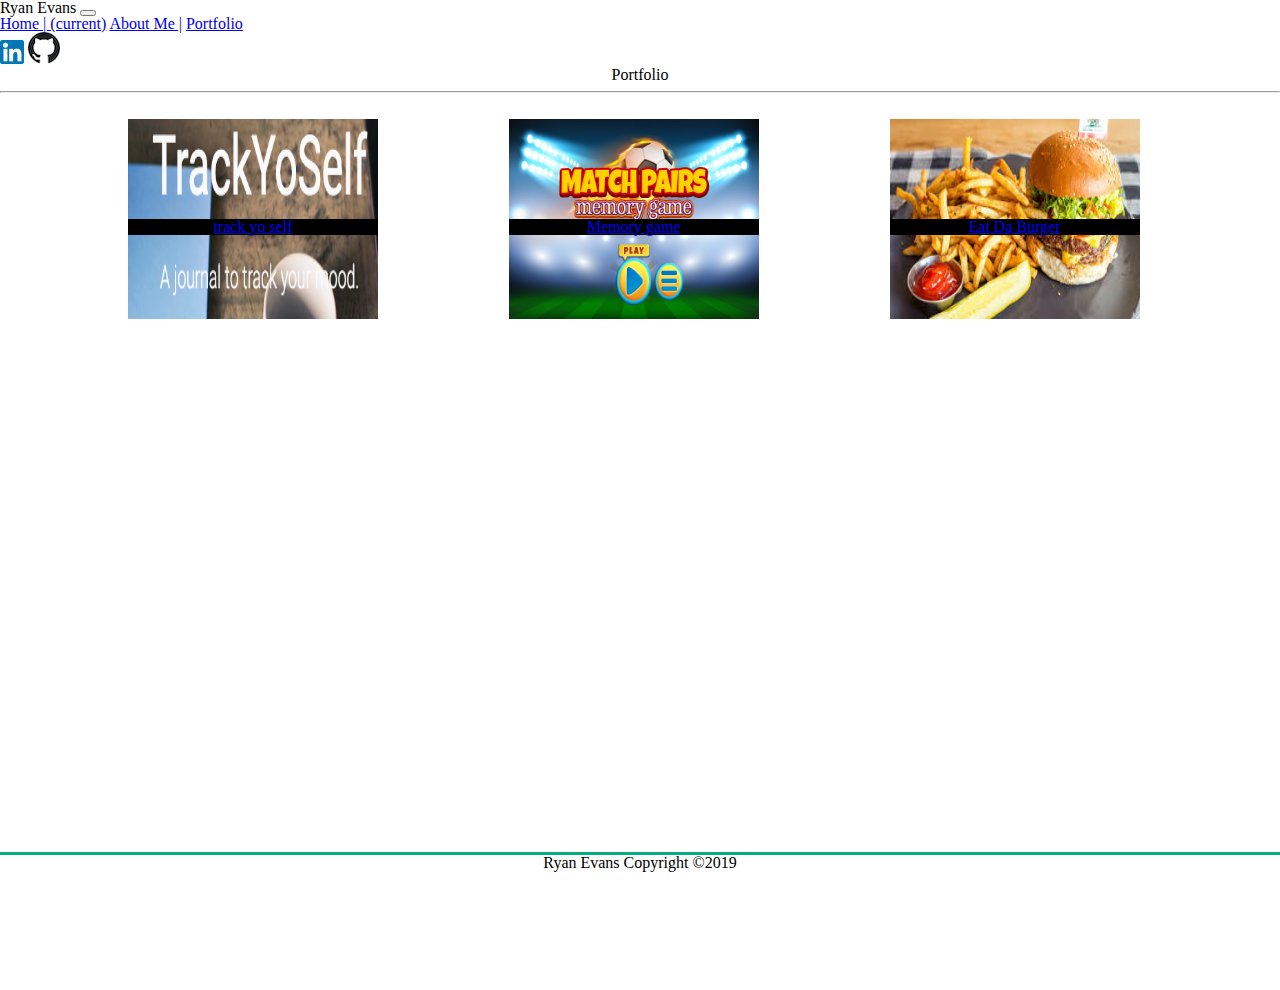
<file: portfolio.html>
<!DOCTYPE html>
<html>
  <head>
    <meta charset="utf-8">
    <title>Ryan Portfolio</title>
    <link rel="stylesheet" type="text/css" href="assets/css/reset.css">
    <link rel="stylesheet" href="https://maxcdn.bootstrapcdn.com/bootstrap/4.0.0-beta.2/css/bootstrap.min.css" integrity="sha384-PsH8R72JQ3SOdhVi3uxftmaW6Vc51MKb0q5P2rRUpPvrszuE4W1povHYgTpBfshb" crossorigin="anonymous">
    <script src="https://code.jquery.com/jquery-3.3.1.slim.min.js" integrity="sha384-q8i/X+965DzO0rT7abK41JStQIAqVgRVzpbzo5smXKp4YfRvH+8abtTE1Pi6jizo" crossorigin="anonymous"></script>
    <script src="https://cdnjs.cloudflare.com/ajax/libs/popper.js/1.14.6/umd/popper.min.js" integrity="sha384-wHAiFfRlMFy6i5SRaxvfOCifBUQy1xHdJ/yoi7FRNXMRBu5WHdZYu1hA6ZOblgut" crossorigin="anonymous"></script>
    <script src="https://stackpath.bootstrapcdn.com/bootstrap/4.2.1/js/bootstrap.min.js" integrity="sha384-B0UglyR+jN6CkvvICOB2joaf5I4l3gm9GU6Hc1og6Ls7i6U/mkkaduKaBhlAXv9k" crossorigin="anonymous"></script>
    <link rel="stylesheet" href="assets/css/style.css">
  </head>

  <body>
    <!-- nav bar link to 3 different pages -->

        <nav class="navbar navbar-expand-lg navbar-light bg-light">
          <a class="navbar-brand">Ryan Evans</a>
          <button class="navbar-toggler" type="button" data-toggle="collapse" data-target="#navbarNavAltMarkup" aria-controls="navbarNavAltMarkup" aria-expanded="false" aria-label="Toggle navigation">
            <span class="navbar-toggler-icon"></span>
          </button>
          <div class="collapse navbar-collapse" id="navbarNavAltMarkup">
            <div class="navbar-nav">
              <a class="nav-item nav-link active" href="index.html">Home | <span class="sr-only">(current)</span></a>
              <a class="nav-item nav-link" href="about.html">About Me |</a>
              <a class="nav-item nav-link" href="portfolio.html">Portfolio</a>
              <a href="https://www.linkedin.com/feed/" ><img src="assets/images/linkedin-24x24.png"></a>
              <a href="https://github.com/Fatkiddh"><img src="assets/images/github.png"></a>
            </div>
          </div>
          <div class="contacts">
            <a href="https://www.linkedin.com/feed/" ><img src="assets/images/linkedin-24x24.png"></a>
            <a href="https://github.com/Fatkiddh"><img src="assets/images/github.png"></a>
          </div>
      </nav>
  
        <div class="portfolioContainer">
          <!--title of container-->
            <h2 class="portfolioTitle">Portfolio</h2>
            <hr>
            <div class="portfolioCards">
              <div class="trackYoSelf">
                <div class="insidePortfolioDeminsions">
                  <h3>
                    <a class="track-Yo-Self" href="https://track-yo-self.herokuapp.com/">track yo self </a>
                  </h3>
                </div>
              </div>
              
              <div class="memoryGame">
                <div class="insidePortfolioDeminsions">
                  <h3>
                    <a class="soccerMemoryGame" href="https://fatkiddh.github.io/Clicky-Games/">Memory game </a>
                  </h3>
                </div>
              </div>
              
              <div class="daBurger">
                <div class="insidePortfolioDeminsions">
                  <h3>
                    <a class="eatDaBurger" href="https://murmuring-wildwood-87335.herokuapp.com/">Eat Da Burger </a>
                  </h3>
                </div>
              </div>
              
            </div>
          </div>

          <div class="footer">
            <footer class="footer">Ryan Evans Copyright  &copy;2019
            </footer>
          </div>

</body>

</html>
</file>
<file: assets/css/style.css>
html{
  position: absolute;
  width: 100%;
  height: 110%;
  margin: 0;
}

.navbar-brand{
  border-style: soild;
  justify-content: flex-start;
}

#navbarNavAltMarkup{
  justify-content: center;
  margin-right: 5%;
}
.navBarContainer{
  background-color: white;
  width: 100%;
}
.contacts{
  justify-content: flex-end;
  margin-right: .4%;
}

.welcoming{
  position: fixed;
  top: 50%;
  left: 50%;
  /* bring your own prefixes */
  transform: translate(-50%, -50%);
  pointer-events: none;
}

.mainContent{
  background-color: white;
  padding-top: 2%;
  padding-left: 2%;
  padding-bottom: 2%;
  margin-right: 2%;
  margin-left: 7%;
  margin-top: 2%;
  margin-bottom: 4%;
  overflow: hidden;
  word-wrap: normal;
}

.mainContent a:nth-child(1) {
  pointer-events: none;
  cursor: default;
}
.bio {
  text-align: left !important;
}
.trackYoSelf{
  background-image: url("../images/trackYoSelf.png");
  background-size: 100% 100%;
  background-repeat: no-repeat;
  width: 250px;
  height: 200px;
  overflow: auto;
  /* margin-right: 2%;
  margin-top: 2%;
  margin-bottom: 2%; */
  
}
.memoryGame{
  background-image: url("../images/soccer Memory game.png");
  background-size: 100% 100%;
  background-repeat: no-repeat;
  width: 250px;
  height: 200px;
  overflow: auto;
  /* margin-right: 2%;
  margin-top: 2%;
  margin-bottom: 2%; */
  
}

.daBurger{
    background-image: url("../images/burger.png");
    background-size: 100% 100%;
    background-repeat: no-repeat;
    width: 250px;
    height: 200px;
    overflow: auto;
    /* margin-right: 2%;
    margin-top: 2%;
    margin-bottom: 2%; */
}

#pic1{
  float: left;
  margin-right: 3%;
}

.submit{
  margin-top: 2%
}


.mainContent a:nth-child(1) {
   pointer-events: none;
   cursor: default;
}

.portfolioContainer{
  pointer-events: none;
  cursor: default;
  align-content: center;
}

.portfolioCards {
 columns: 3;
 margin: 2% 2% 2% 10%;
}

h1, h2, p{
  color: black;
  text-align: center;
}

h3{
  position: relative;
  background-color: black;
  width: 100%;
  text-align: center;
  margin-bottom: 10%;
}
.insidePortfolioDeminsions{
  width: 100%;
  margin-top: 40%;
  pointer-events: all;
}

.footer{
  text-align: center;
  color: black;
	background: white;
	border-top: solid;
	border-color: #06ad81;
	width: 100%;
  height: 5%;
	position: fixed;
	left: 0 ; right: 0; bottom: 0;
}

.d-block{
   width: 350px;
   height: 350px;
}

.carousel-caption p{
  color: black;
  font-weight: bold; 
}

.carousel-content{
  /* width: 40%;
  height: 40%; */
  float: left;
  margin-right: 2%;
}

@media(max-width: 1920px){
   a:nth-child(n+4){
    display:none;
  }
  contacts{
    display: block;
  }
}

@media(max-width: 993px){
  .navbar-toggler{
    margin-left:80%;
  }
  a:nth-child(n+4){
    display: block;
  }
  .contacts{
    display: none;
  }
  .portfolioCards {
    column-count: 2;
    align-content: center;
  }
  .trackYoSelf {
    margin-bottom: 2%;
  }

  .daBurger {
    margin-top: 2%;
  }

}

@media(max-width: 530px){
  .navbar-toggler{
    margin-left:60%;
  }
  .portfolioCards {
    column-count: 1;
    margin-top: 2%;
    margin-bottom: 2%;
    margin-left: 25%;
    align-content: center;
  }
}
</file>
